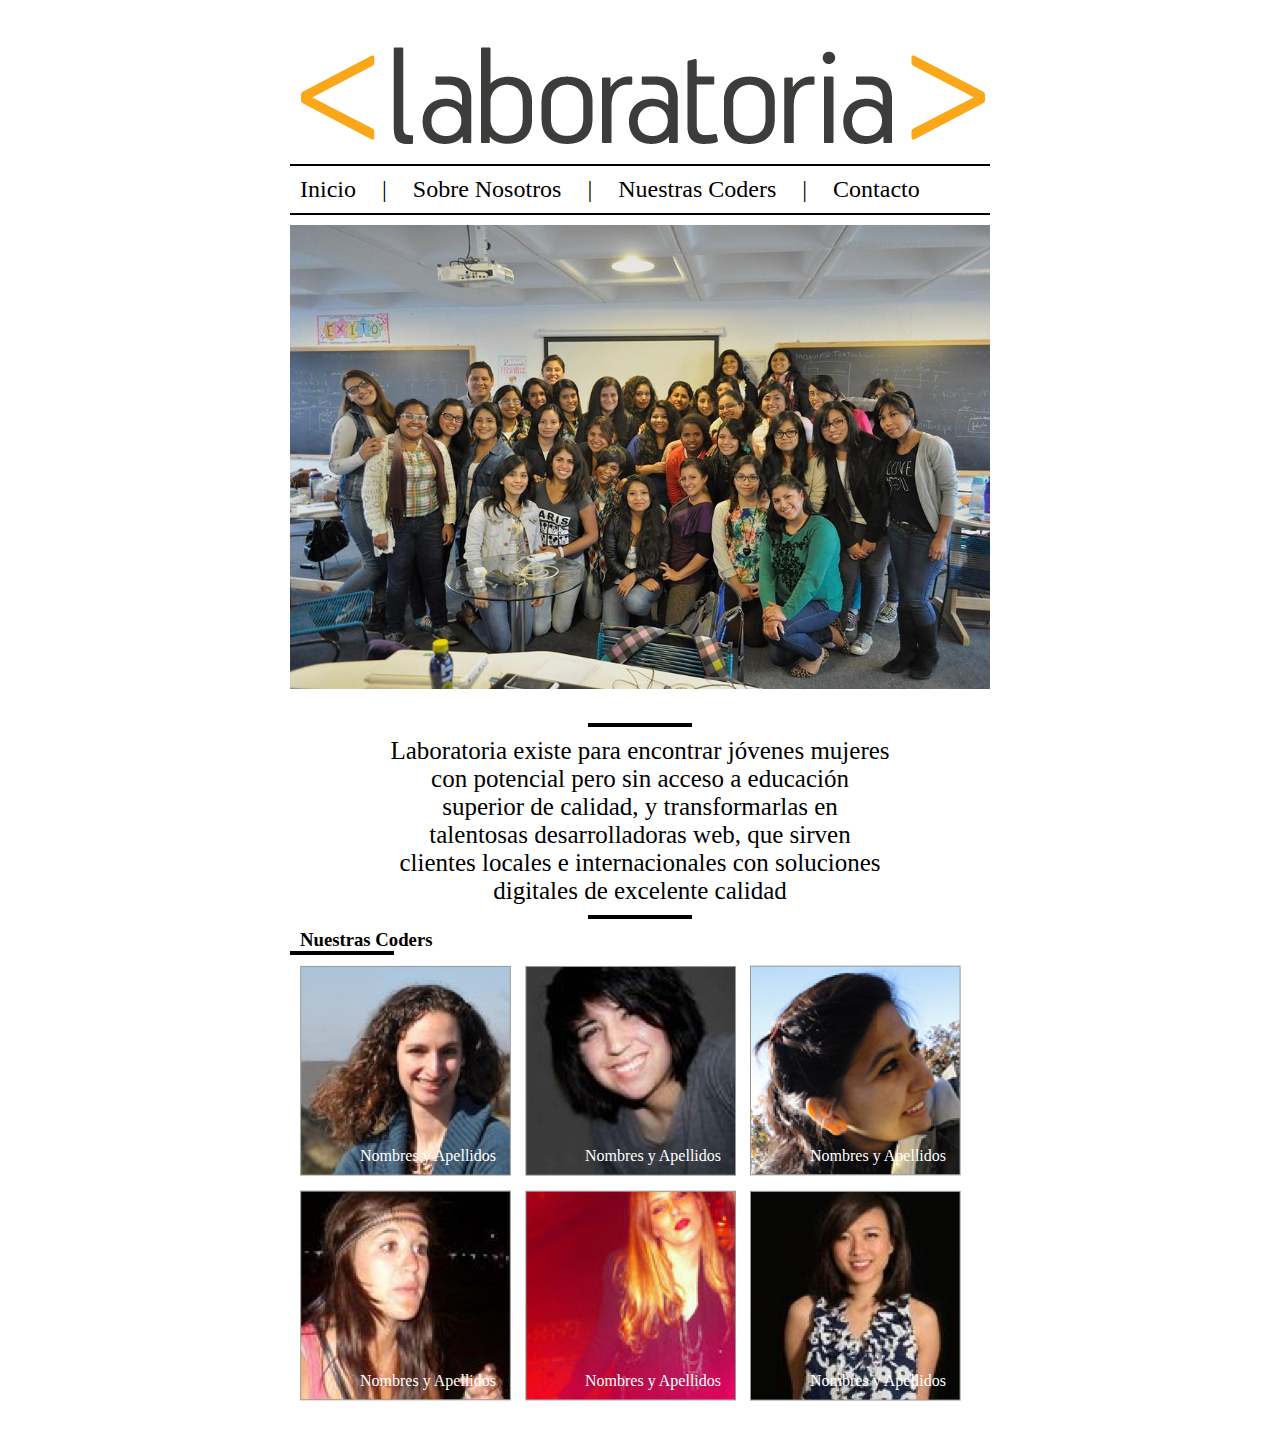
<file: index.html>
<!DOCTYPE html>
<html lang="en">
<head>
	<link rel="stylesheet" type="text/css" href="css/main.css">
	<meta charset="UTF-8">
	<title>Document</title>
</head>
<body>
	<div class="container clearfix">
		<div class="caja">
			<img src="img/logo.png">
			<nav>
				<ul>
					<li>Inicio</li>
					<li>|</li>
					<li>Sobre Nosotros</li>
					<li>|</li>
					<li>Nuestras Coders</li>
					<li>|</li>
					<li>Contacto</li>
				</ul>
			</nav>
			<img class="grupo" src="img/grupal.jpg">
			<hr class="raya">
			<div class="texto"><p>Laboratoria existe para encontrar jóvenes mujeres con potencial pero sin acceso a educación superior de calidad, y transformarlas en talentosas desarrolladoras web, que sirven clientes locales e internacionales con soluciones digitales de excelente calidad</p></div>
			<hr class="raya">
			<h3>Nuestras Coders</h3>
			<hr class="linea">
			<div class="p1"><a href ="coder-detail.html"><img src="img/profile-1.png"><p >Nombres y Apellidos</p></a></div>
			<div class="p1"><img src="img/profile-2.png"><p >Nombres y Apellidos</p></div>
			<div class="p1"><img src="img/profile-3.png"><p >Nombres y Apellidos</p></div>
			<div class="p1"><img src="img/profile-4.png"><p >Nombres y Apellidos</p></div>
			<div class="p1"><img src="img/profile-5.png"><p >Nombres y Apellidos</p></div>
			<div class="p1"><img src="img/profile-6.png"><p >Nombres y Apellidos</p></div>
		</div>
	</div>
</body>
</html>
</file>
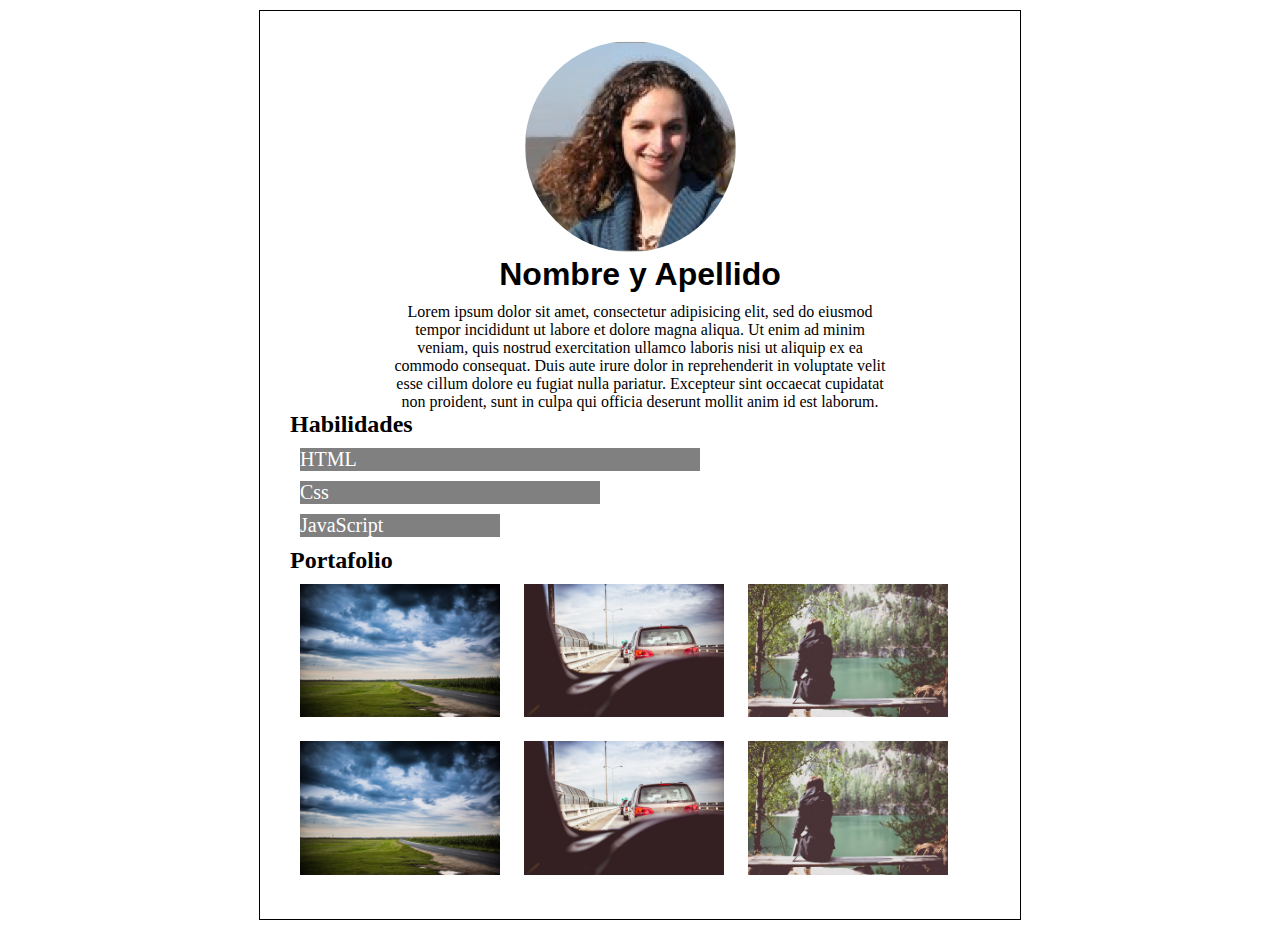
<file: coder-detail.html>
<!DOCTYPE html>
<html lang="en">
<head>
	<meta charset="UTF-8">
	<title>Document</title>
	<link rel="stylesheet" type="text/css" href="css/main.css">
</head>
<body>
<div class="container deta clearfix">
	<div class="caja">
	<img class="name" src="img/profile-1.png">
	<h1>Nombre y Apellido</h1>
	<div class="texto2"><p>Lorem ipsum dolor sit amet, consectetur adipisicing elit, sed do eiusmod tempor incididunt ut labore et dolore magna aliqua. Ut enim ad minim veniam, quis nostrud exercitation ullamco laboris nisi ut aliquip ex ea commodo consequat. Duis aute irure dolor in reprehenderit in voluptate velit esse cillum dolore eu fugiat nulla pariatur. Excepteur sint occaecat cupidatat non proident, sunt in culpa qui officia deserunt mollit anim id est laborum.</p></div>
	<h2>Habilidades</h2>
	<div class="leng">
	<a href="">HTML</a>
	<a href="">Css</a>
	<a href="">JavaScript</a>
	</div>
	<h2>Portafolio</h2>
	<div class="p2">
			<img src="img/p5.jpg">
			<img src="img/p6.jpg">
			<img src="img/p8.jpg">
			<img src="img/p5.jpg">
			<img src="img/p6.jpg">
			<img src="img/p8.jpg">
	</div>	
</div>
</body>
</html>
</file>
<file: css/main.css>
/* Ingresa tu css aqui */
*{
	margin: 0;
	padding: 0;
	box-sizing:content-box;
}
body{
	margin: 10px;
}
.container{
	position: relative;
	margin: 0 auto;
	width: 700px;
	padding: 30px;

}
.grupo{
	margin: 0px; 
	width: 700px;
	margin-bottom: 20px;
}
li{
	list-style: none;
	display: inline-block;
	margin: 10px;
}
nav{
	margin: auto;
	margin-top: 10px;
	margin-bottom: 10px;
	border-top: 2px solid black;
	border-bottom: 2px solid black;
	font-size: 1.5em;
}
h3{
	font-family: Cursive;
	text-align: left;
	margin-left: 10px;
	margin-top: 10px;
}
.raya{
	width: 100px;
	border:2px solid black;
	text-align: center;
	margin: auto;
	margin-top: 10px;
}
.linea{
	width: 100px;
	border:2px solid black;
}
.p1{
	display: inline-block;
}
.caja{
	position: static;
}
.caja .p1{
	position: relative;
	margin-left: 10px;
	margin-top: 10px;
}
.texto{
	text-align: center;
	font-size: 25px;
	margin-left: 100px;
	margin-top: 10px;
	margin-right: 100px
}
.caja .p1 p{
	position: absolute;
	right: 15px;
	bottom: 15px;
	color: white;
}
.name{
	border-radius: 100%;
	margin-left: 235px;

}
h1{
	font-family: Arial;
	text-align: center;
	margin: auto;
	position: relative;
}
.leng a{
	font-size: 20px;
	background-color: #808080;
	color: white;
	text-decoration: none;
	display: block;
	margin: 10px;
}
.leng a:first-child{
	width: 400px;
}
.leng a:nth-child(2){
	width: 300px;
}
.leng a:last-child{
	width: 200px;
}
.texto2{
	text-align: center;
	margin-left: 100px;
	margin-top: 10px;
	margin-right: 100px
}
.deta{
	border: 1px solid black;
}
.p2{
	width: 700px;
}
.p2 img{	
	width: 200px;
	margin: 10px;
}
</file>
